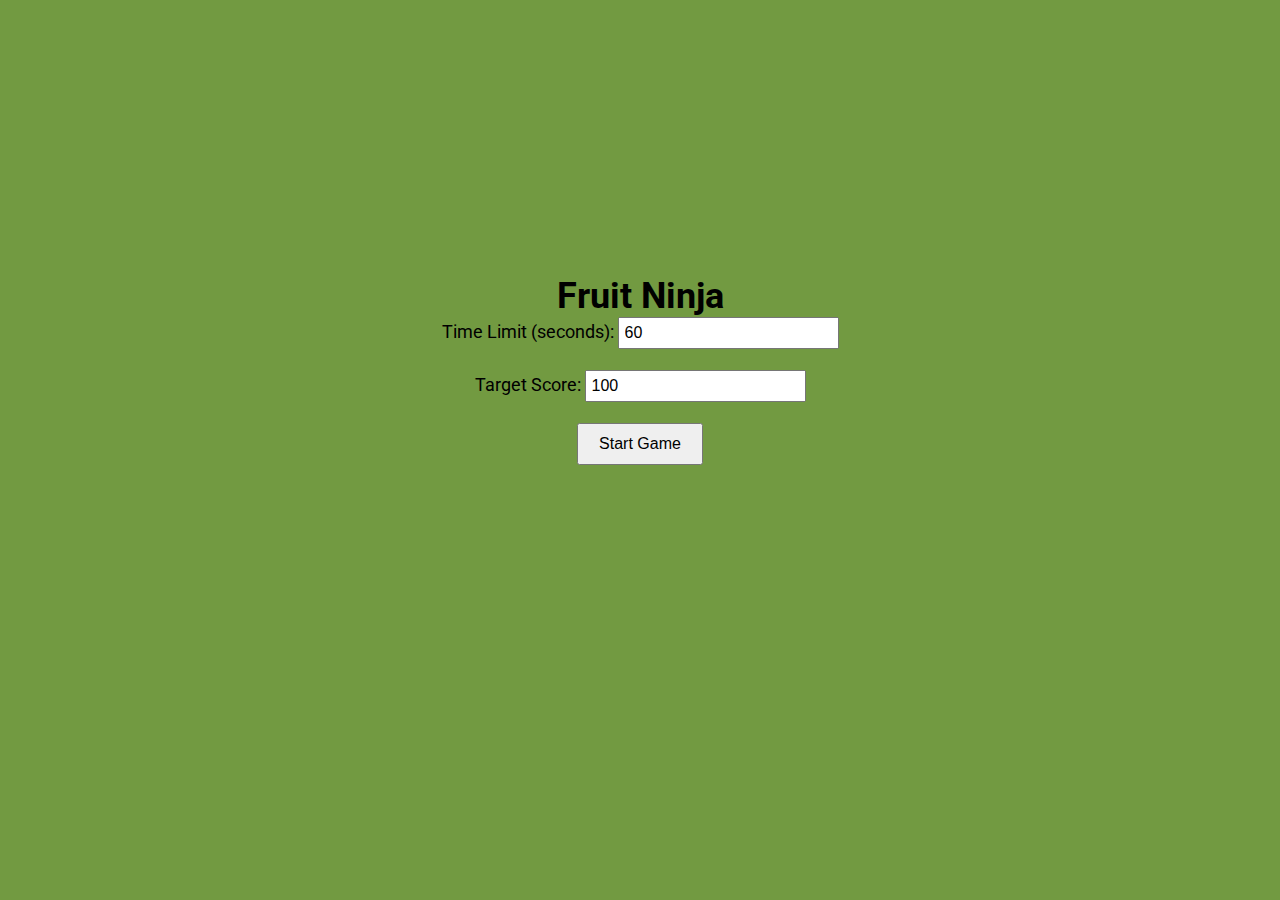
<file: index.html>
<!DOCTYPE html>
<html lang="en">
<head>
    <meta charset="UTF-8">
    <meta name="viewport" content="width=device-width, initial-scale=1.0">
    <title>Fruit Ninja</title>
    <link rel="stylesheet" href="styles.css">
</head>
<body>
    <div id="gameSettings">
        <h1>Fruit Ninja</h1>
        <label for="timeLimit">Time Limit (seconds): </label>
        <input type="number" id="timeLimit" min="1" value="60" required>
        <br><br>
        <label for="targetScore">Target Score: </label>
        <input type="number" id="targetScore" min="10" value="100" required>
        <br><br>
        <button onclick="startGame()">Start Game</button>
    </div>

    <script>
        function startGame() {
            const timeLimit = parseInt(document.getElementById('timeLimit').value);
            const targetScore = parseInt(document.getElementById('targetScore').value);
            
            if (isNaN(timeLimit) || isNaN(targetScore)) {
                alert('Please enter valid time limit and target score.');
                return;
            }

            localStorage.setItem('timeLimit', timeLimit);
            localStorage.setItem('targetScore', targetScore);

            window.location.href = 'game.html';
        }
    </script>
</body>
</html>
</file>
<file: styles.css>
@import url('https://fonts.googleapis.com/css2?family=Roboto:wght@400;700&display=swap');


* {
    margin: 0;
    padding: 0;
    box-sizing: border-box;
}


body {
    font-family: 'Roboto', Arial, sans-serif;  /* Using imported Roboto font */
    background-color: #729a41;
    display: flex;
    justify-content: center;
    align-items: center;
    height: 80vh;
    flex-direction: column;
}

#game-container {
    text-align: center;
    position: relative;
}

#gameCanvas {
    border: 2px solid black;
    background-color: #69b1db;
}

#score {
    font-size: 24px;
    margin-top: 20px;
}

#gameOver {
    display: none;
    margin-top: 20px;
}

button {
    padding: 10px 20px;
    font-size: 16px;
    cursor: pointer;
}

#gameSettings {
    text-align: center;
    margin-top: 20px;
    font-size: 18px;
}

#gameSettings input {
    padding: 5px;
    font-size: 16px;
}

#gameSettings button {
    padding: 10px 20px;
    font-size: 16px;
    cursor: pointer;
}
</file>
